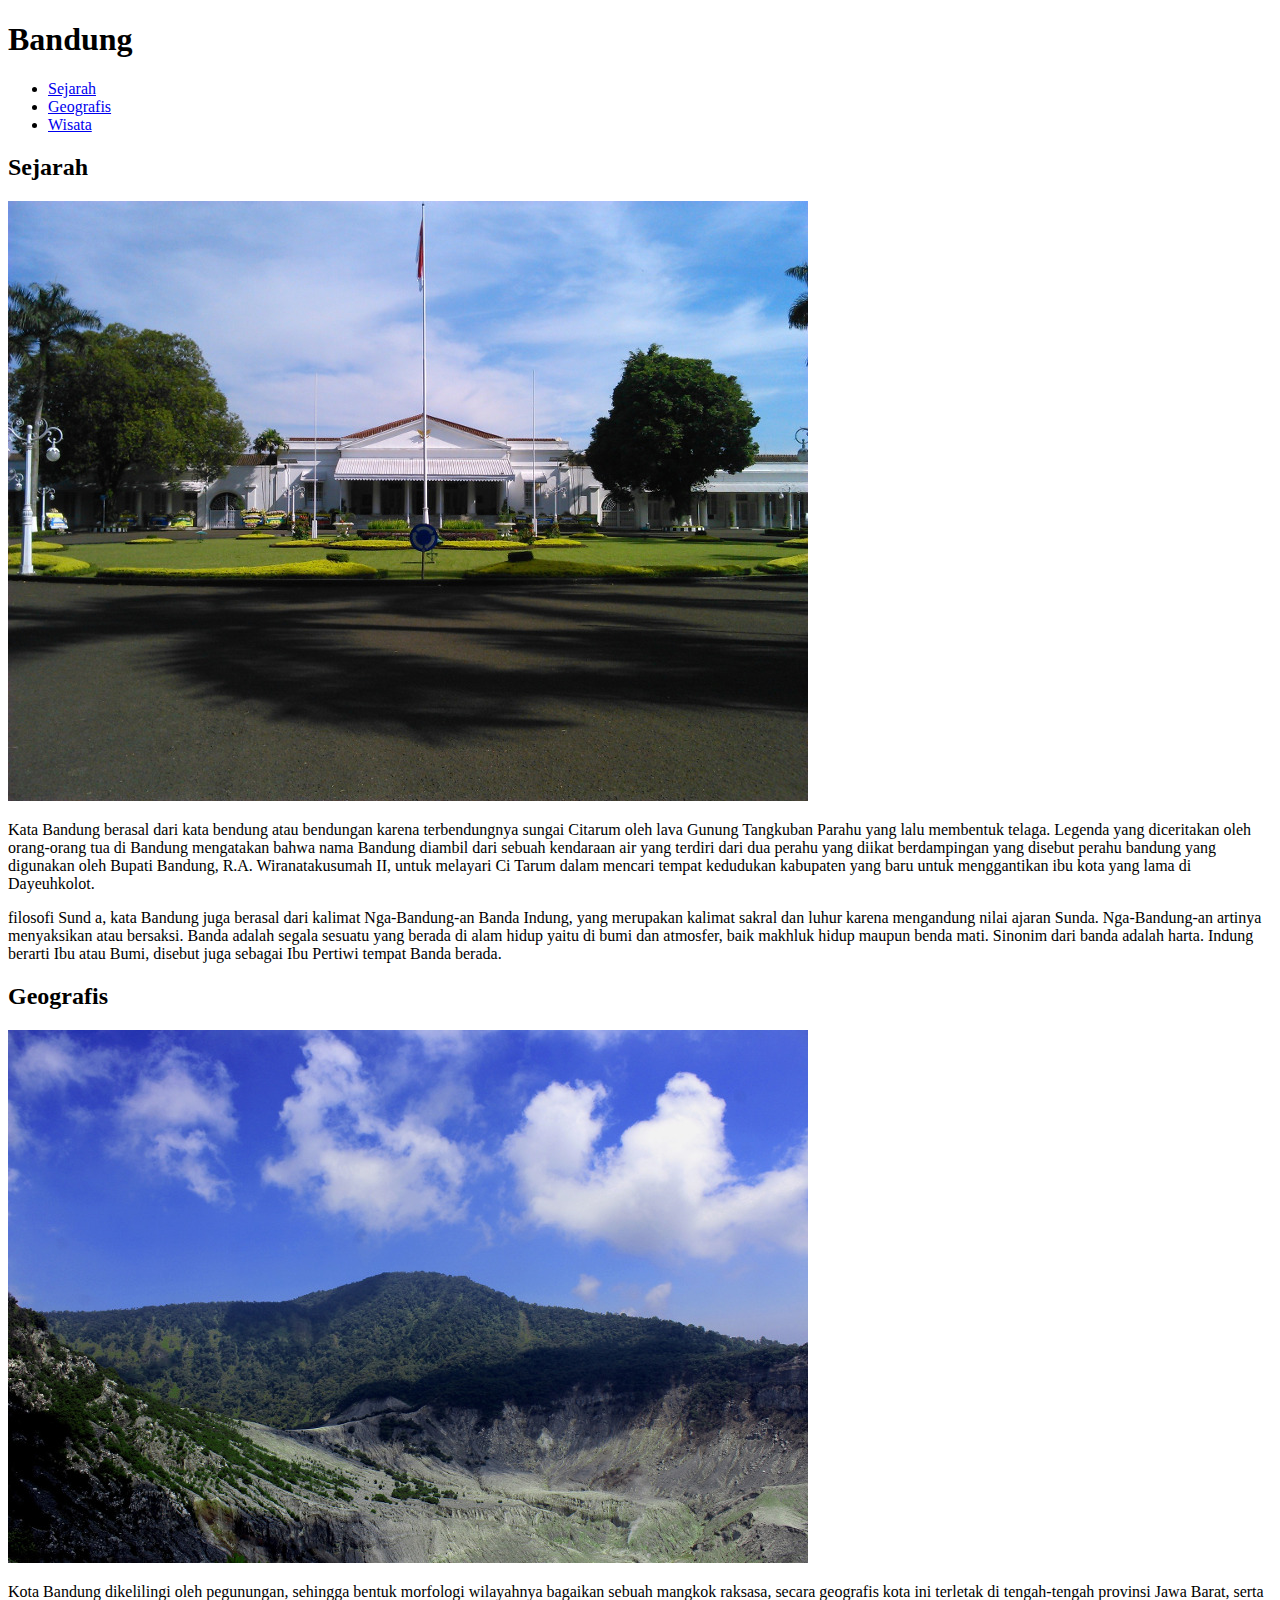
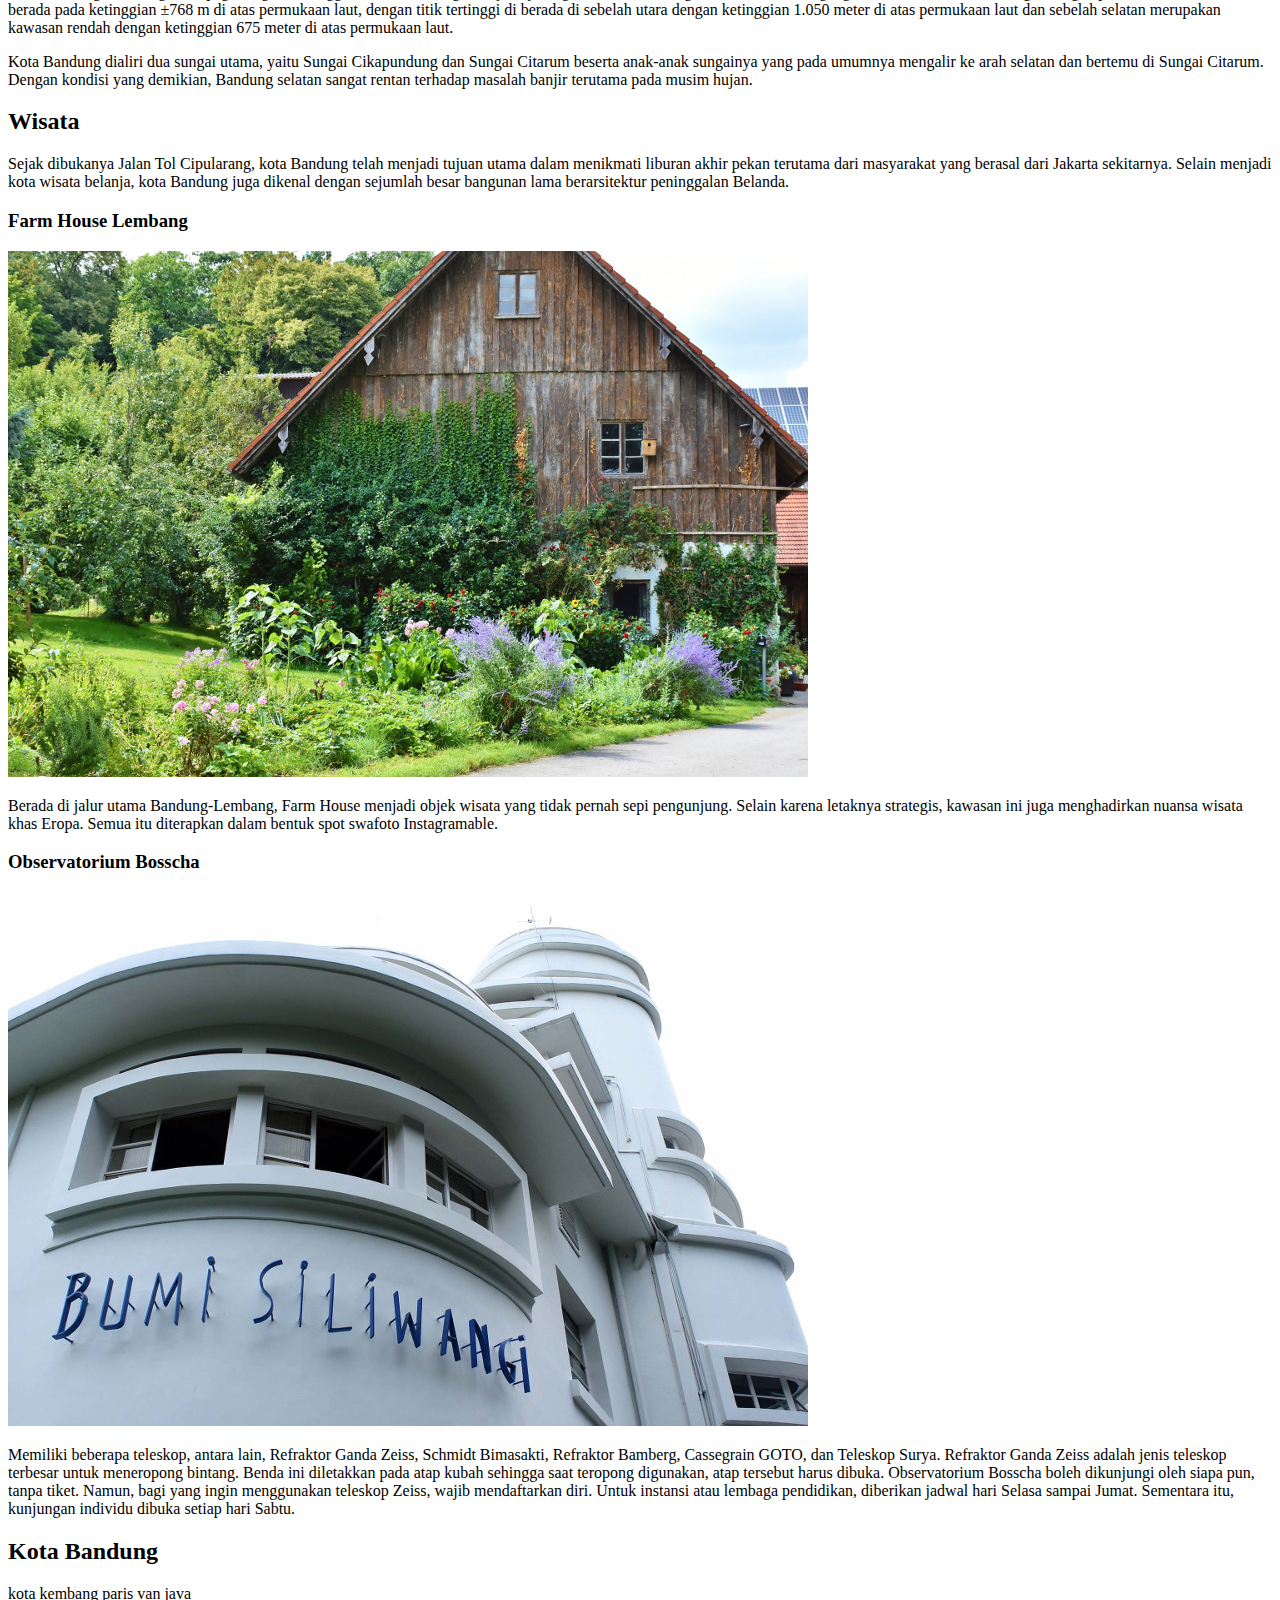
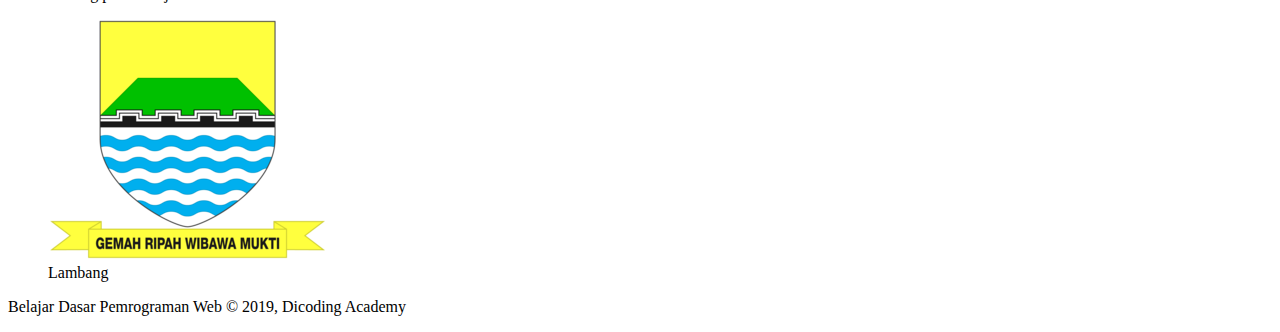
<file: index.html>
<!DOCTYPE html>
<html lang="en">
  <head>
    <meta charset="UTF-8" />
    <meta name="viewport" content="width=device-width, initial-scale=1.0" />
    <title>Halaman Bandung</title>
  </head>
  <body>
    <header>
      <h1>Bandung</h1>
      <nav>
        <ul>
          <li>
            <a href="#sejarah">Sejarah</a>
          </li>
          <li>
            <a href="#geografis">Geografis</a>
          </li>
          <li>
            <a href="#wisata">Wisata</a>
          </li>
        </ul>
      </nav>
    </header>
    <main>
      <!-- Heading H2 -->
      <div id="content">
        <article id="sejarah">
          <h2 id="sejarah">Sejarah</h2>
          <img src="assets/image/history.jpg" alt="Sejarah" />

          <p>
            Kata Bandung berasal dari kata bendung atau bendungan karena
            terbendungnya sungai Citarum oleh lava Gunung Tangkuban Parahu yang
            lalu membentuk telaga. Legenda yang diceritakan oleh orang-orang tua
            di Bandung mengatakan bahwa nama Bandung diambil dari sebuah
            kendaraan air yang terdiri dari dua perahu yang diikat berdampingan
            yang disebut perahu bandung yang digunakan oleh Bupati Bandung, R.A.
            Wiranatakusumah II, untuk melayari Ci Tarum dalam mencari tempat
            kedudukan kabupaten yang baru untuk menggantikan ibu kota yang lama
            di Dayeuhkolot.
          </p>

          <p>
            filosofi Sund a, kata Bandung juga berasal dari kalimat
            Nga-Bandung-an Banda Indung, yang merupakan kalimat sakral dan luhur
            karena mengandung nilai ajaran Sunda. Nga-Bandung-an artinya
            menyaksikan atau bersaksi. Banda adalah segala sesuatu yang berada
            di alam hidup yaitu di bumi dan atmosfer, baik makhluk hidup maupun
            benda mati. Sinonim dari banda adalah harta. Indung berarti Ibu atau
            Bumi, disebut juga sebagai Ibu Pertiwi tempat Banda berada.
          </p>
        </article>
        <article id="geografis">
          <h2 id="geografis">Geografis</h2>
          <img src="assets/image/geografis.jpg" alt="geografis" />
          <p>
            Kota Bandung dikelilingi oleh pegunungan, sehingga bentuk morfologi
            wilayahnya bagaikan sebuah mangkok raksasa, secara geografis kota
            ini terletak di tengah-tengah provinsi Jawa Barat, serta berada pada
            ketinggian ±768 m di atas permukaan laut, dengan titik tertinggi di
            berada di sebelah utara dengan ketinggian 1.050 meter di atas
            permukaan laut dan sebelah selatan merupakan kawasan rendah dengan
            ketinggian 675 meter di atas permukaan laut.
          </p>

          <p>
            Kota Bandung dialiri dua sungai utama, yaitu Sungai Cikapundung dan
            Sungai Citarum beserta anak-anak sungainya yang pada umumnya
            mengalir ke arah selatan dan bertemu di Sungai Citarum. Dengan
            kondisi yang demikian, Bandung selatan sangat rentan terhadap
            masalah banjir terutama pada musim hujan.
          </p>
        </article>
        <article id="wisata">
          <h2 id="wisata">Wisata</h2>
          <p>
            Sejak dibukanya Jalan Tol Cipularang, kota Bandung telah menjadi
            tujuan utama dalam menikmati liburan akhir pekan terutama dari
            masyarakat yang berasal dari Jakarta sekitarnya. Selain menjadi kota
            wisata belanja, kota Bandung juga dikenal dengan sejumlah besar
            bangunan lama berarsitektur peninggalan Belanda.
          </p>
          <section>
            <h3>Farm House Lembang</h3>
            <img src="assets/image/farm-house.jpg" alt="farm-house" />
            <p>
              Berada di jalur utama Bandung-Lembang, Farm House menjadi objek
              wisata yang tidak pernah sepi pengunjung. Selain karena letaknya
              strategis, kawasan ini juga menghadirkan nuansa wisata khas Eropa.
              Semua itu diterapkan dalam bentuk spot swafoto Instagramable.
            </p>
          </section>
          <section>
            <h3>Observatorium Bosscha</h3>
            <img src="assets/image/bosscha.jpg" alt="bosscha" />
            <p>
              Memiliki beberapa teleskop, antara lain, Refraktor Ganda Zeiss,
              Schmidt Bimasakti, Refraktor Bamberg, Cassegrain GOTO, dan
              Teleskop Surya. Refraktor Ganda Zeiss adalah jenis teleskop
              terbesar untuk meneropong bintang. Benda ini diletakkan pada atap
              kubah sehingga saat teropong digunakan, atap tersebut harus
              dibuka. Observatorium Bosscha boleh dikunjungi oleh siapa pun,
              tanpa tiket. Namun, bagi yang ingin menggunakan teleskop Zeiss,
              wajib mendaftarkan diri. Untuk instansi atau lembaga pendidikan,
              diberikan jadwal hari Selasa sampai Jumat. Sementara itu,
              kunjungan individu dibuka setiap hari Sabtu.
            </p>
          </section>
        </article>
      </div>
    </main>
    <aside>
      <article>
        <h2>Kota Bandung</h2>
        <p>kota kembang paris van java</p>

        <figure>
          <img src="/assets/image/Bandung_coa.png" alt="" />
          <figcaption>Lambang</figcaption>
        </figure>
      </article>
    </aside>
    <footer>
      <p>Belajar Dasar Pemrograman Web &#169; 2019, Dicoding Academy</p>
    </footer>
  </body>
</html>
</file>
